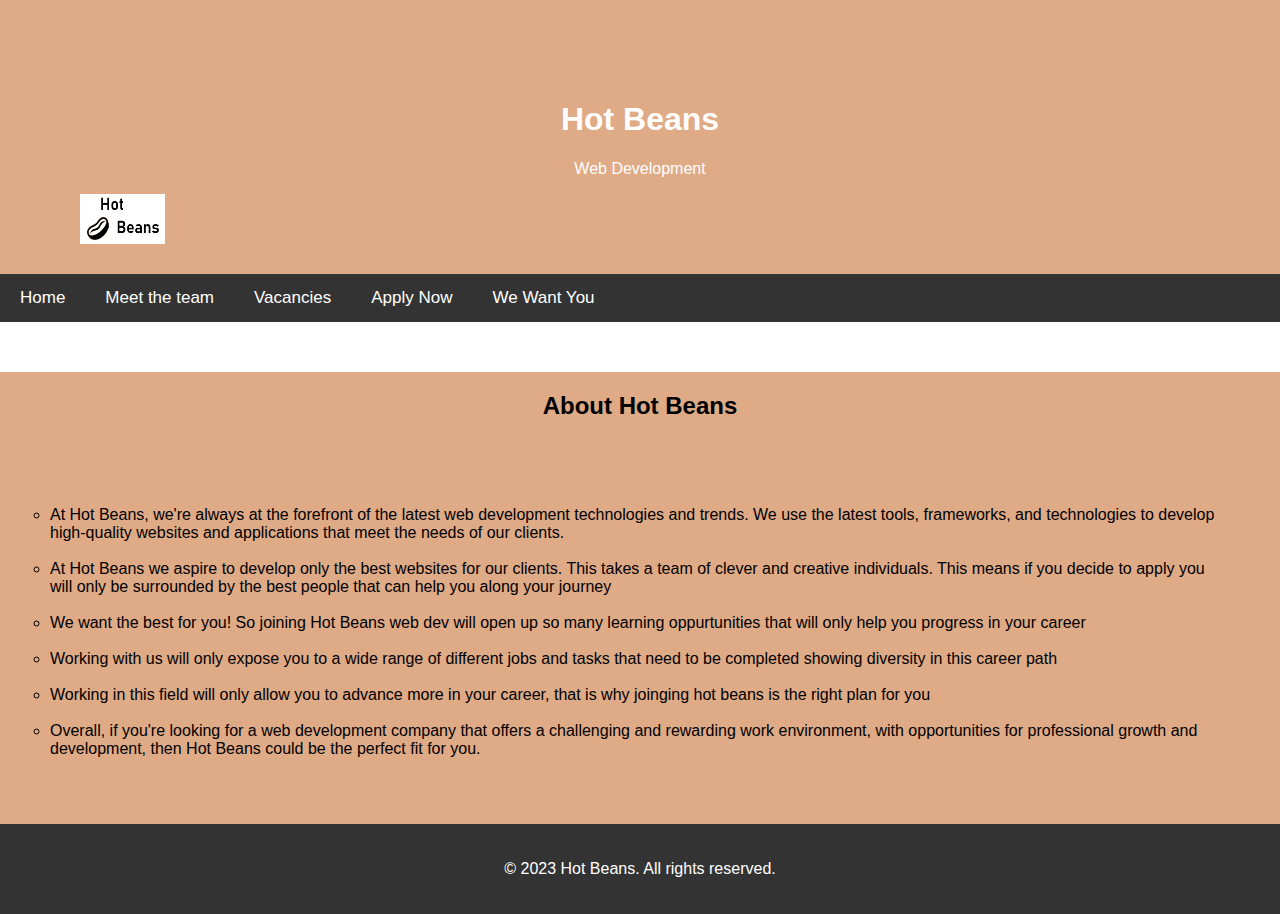
<file: index.html>
<!DOCTYPE html>
<html>
<head>
  <link rel="stylesheet" href="style.css">
  <title>Hot Beans</title>
  <meta charset="UTF-8">
  <meta name="viewport" content="width=device-width, initial scale=1">
</head>
  
<style>
  body {
      font-family: Arial, Helvetica, sans-serif;
    }
  </style> 


  
<body>
  
  <div class="header">
    <h1>Hot Beans</h1>
    <p>Web Development</p>
    <img src="hotbeans.png" alt="logo" style="width: 85px;height: 50px;">
  </div>



<div class="navbar">  
  <a href="index.html">Home</a>  
  <a href="team.html">Meet the team</a>   
  <a href="vacancies.html">Vacancies</a>   
  <a href="apply.html">Apply Now</a>
  <a href="we want you.html">We Want You</a>
  <a href="javascript:void(0);" class="icon" onclick="myFunction()">
  <i class="fa fa-bars"></i>
  </a>  
  </div>  

<div class="container">
  <div style="text-align:center">
    <h2>About Hot Beans</h2>
  </div>

    

  <div class="row">
  <div class="column" >
    <ul>
      <li>At Hot Beans, we're always at the forefront of the latest web development technologies and trends. We use the latest tools, frameworks, and technologies to develop high-quality websites and applications that meet the needs of our clients.</li>
      <br>
      <li>At Hot Beans we aspire to develop only the best websites for our clients. This takes a team of clever and creative individuals. This means if you decide to apply you will only be surrounded by the best people that can help you along your journey</li>
        <br>
      <li>We want the best for you! So joining Hot Beans web dev will open up so many learning oppurtunities that will only help you progress in your career</li>
      <br>
      <li>Working with us will only expose you to a wide range of different jobs and tasks that need to be completed showing diversity in this career path</li>
      <br>
      <li>Working in this field will only allow you to advance more in your career, that is why joinging hot beans is the right plan for you</li>
      <br>
      <li>Overall, if you're looking for a web development company that offers a challenging and rewarding work environment, with opportunities for professional growth and development, then Hot Beans could be the perfect fit for you.</li>
    </ul>
  </div>
  </div>

  
     
</body>
  
  <footer>
		<p>&copy; 2023 Hot Beans. All rights reserved.</p>
	</footer>
  
</html>
</file>
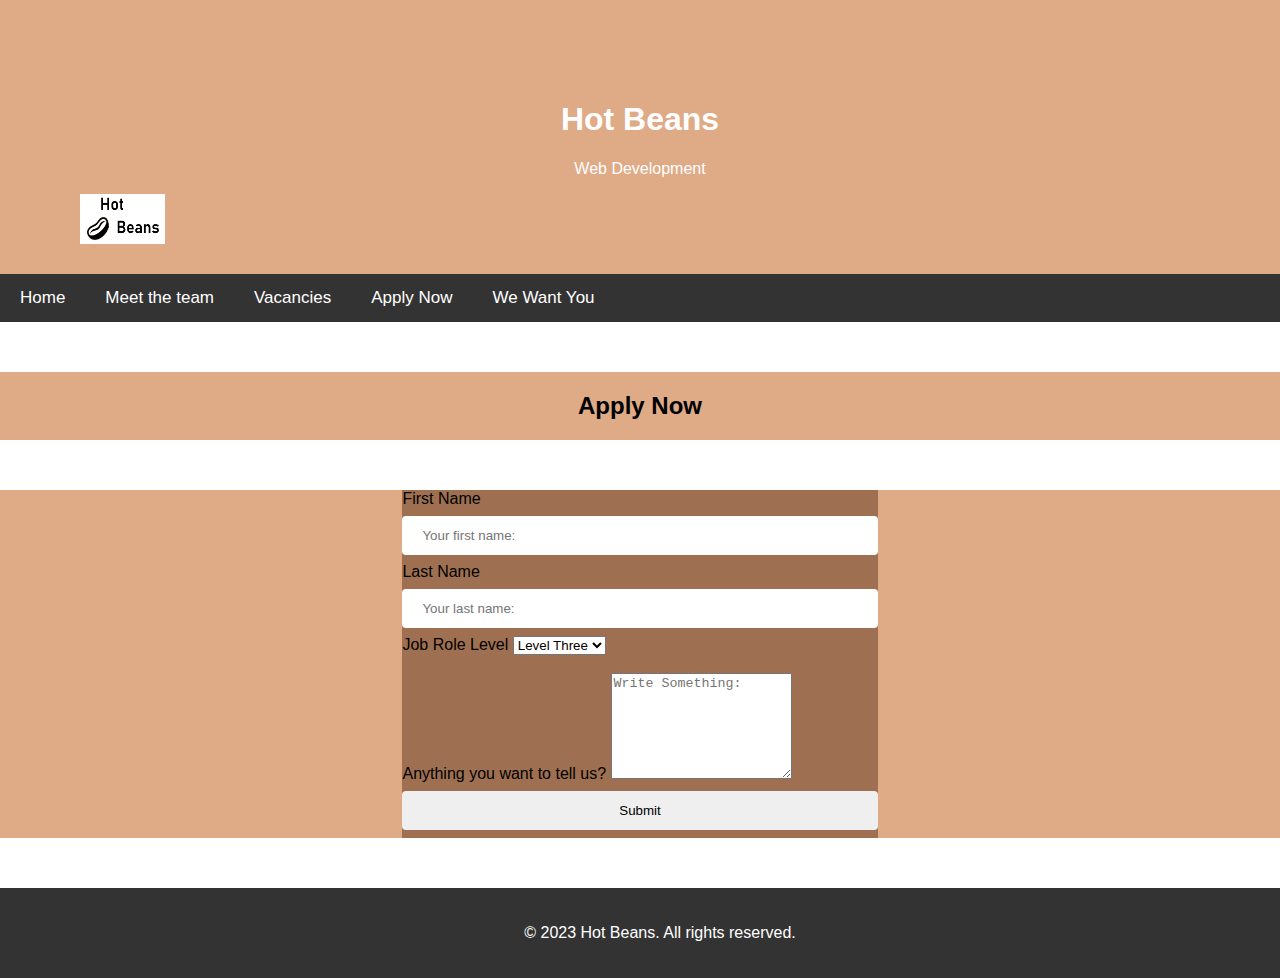
<file: apply.html>
<!DOCTYPE html>
<html>
<head>
  <link rel="stylesheet" href="style.css">
  <title>Hot Beans</title>
  <meta charset="UTF-8">
  <meta name="viewport" content="width=device-width, initial scale=1">


  
  <style>
    body {
      font-family: Arial, Helvetica, sans-serif;
    }
    
    input {
  width: 100%;
  padding: 12px 20px;
  margin: 8px 0;
  box-sizing: border-box;
  border: 2px #dfaa86;
  border-radius: 4px;
}
  </style>
</head>

  

 <div class="header">
    <h1>Hot Beans</h1>
    <p>Web Development</p>
    <img src="hotbeans.png" alt="logo" style="width: 85px;height: 50px;">
  </div>


<div class="navbar">  
  <a href="index.html">Home</a>  
  <a href="team.html">Meet the team</a>   
  <a href="vacancies.html">Vacancies</a>   
  <a href="apply.html">Apply Now</a>
  <a href="we want you.html">We Want You</a>
  <a href="javascript:void(0);" class="icon" onclick="myFunction()">
  <i class="fa fa-bars"></i>
  </a>  
  </div>  

<div class="container">
    <h2 style="text-align:center">Apply Now</h2>
  </div>
 

  
    <body>
  <div class="container">
    <div style="text-align: left;"
  <div class="row"> 
  <div class="column">
        <label for="fName">First Name</label>
        <input type="text" id="fName" name="firstName" placeholder="Your first name:">
        <br>
        <label for="lName">Last Name</label>
        <input type="text" id="lName" name="lastName" placeholder="Your last name:">
        <br>
        <label for="jobRoleLvl">Job Role Level</label>
        <select id="jobRoleLvl" name="jobRoleLvl">
          <option value=lvl1>Level Three</option>
          <option value=lvl2>Level Four</option>  
          <option value=lvl3>Level Five</option>
          <option value=lvl4>Level Six</option>
        </select>
        <br>
    <br>

        <label for="anythingYouWantToTellUs">Anything you want to tell us?</label>
        <textarea id="subject" name="anythingYouWantToTellUs" placeholder="Write Something:" style=height:100px></textarea>
        <input type="submit" value="Submit">
  </form>
      
    </div>
  </div>
</div> 
   
    </body> 
  
     <footer>
		<p>&copy; 2023 Hot Beans. All rights reserved.</p>
	</footer>

  </html
</file>
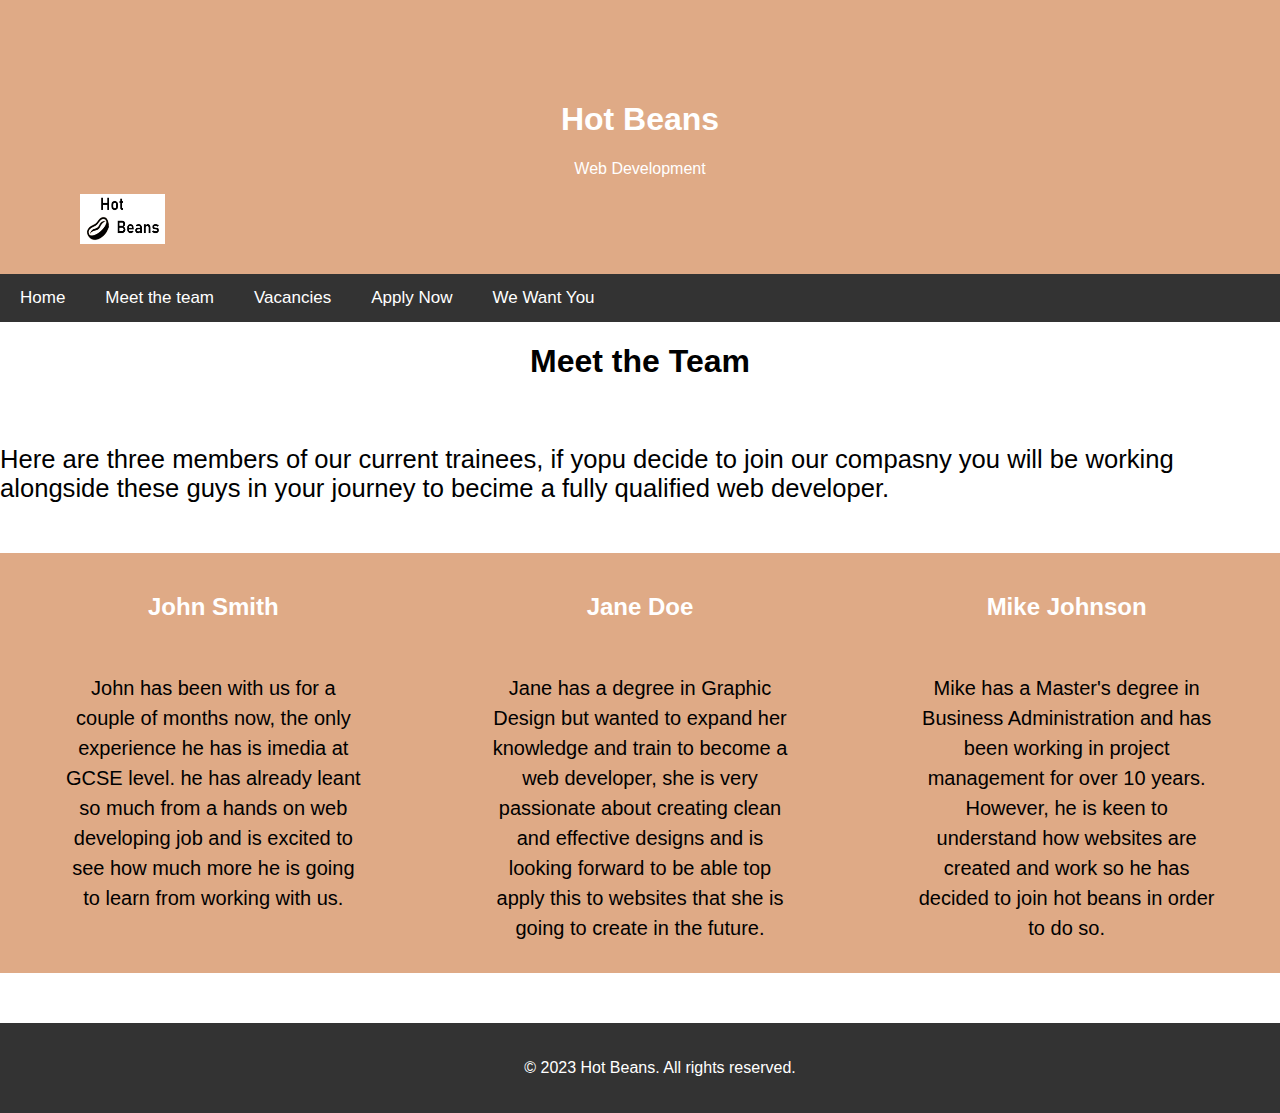
<file: team.html>
<!DOCTYPE html>
<html>
<head>
  <link rel="stylesheet" href="style.css">
  <title>Hot Beans</title>
  <meta charset="UTF-8">
  <meta name="viewport" content="width=device-width, initial scale=1">
  <style>
    body {
      font-family: Arial, Helvetica, sans-serif;
    }
  </style>
</head>

  
  <div class="header">
    <h1>Hot Beans</h1>
    <p>Web Development</p>
    <img src="hotbeans.png" alt="logo" style="width: 85px;height: 50px;">
  </div>

<div class="navbar">  
  <a href="index.html">Home</a>  
  <a href="team.html">Meet the team</a>   
  <a href="vacancies.html">Vacancies</a>   
  <a href="apply.html">Apply Now</a>
  <a href="we want you.html">We Want You</a>
  <a href="javascript:void(0);" class="icon" onclick="myFunction()">
  <i class="fa fa-bars"></i>
  </a>  
  </div>  

  <header>
    
		<h1 style="text-align:center">Meet the Team</h1>
  <br>
  <p style="font-size:160%;">Here are three members of our current trainees, if yopu decide to join our compasny you will be working alongside these guys in your journey to becime a fully qualified web developer.</p>
	
  </header>
  
	<div class="container">
		<div class="team-member">
			<h3>John Smith</h3>
			<br>
			<p>John has been with us for a couple of months now, the only experience he has is imedia at GCSE level. he has already leant so much from a hands on web developing job and is excited to see how much more he is going to learn from working with us.</p>
    </div>

<div class="team-member">
			<h3>Jane Doe</h3>
			<br>
			<p>Jane has a degree in Graphic Design but wanted to expand her knowledge and train to become a web developer, she is very passionate about creating clean and effective designs and is looking forward to be able top apply this to websites that she is going to create in the future. </p>
		</div>

		<div class="team-member">
			<h3>Mike Johnson</h3>
			<br>
			<p>Mike has a Master's degree in Business Administration and has been working in project management for over 10 years. However, he is keen to understand how websites are created and work so he has decided to join hot beans in order to do so.</p>
		</div>
	</div>
</body>
  
<footer>
		<p>&copy; 2023 Hot Beans. All rights reserved.</p>
	</footer>

</html>
</file>
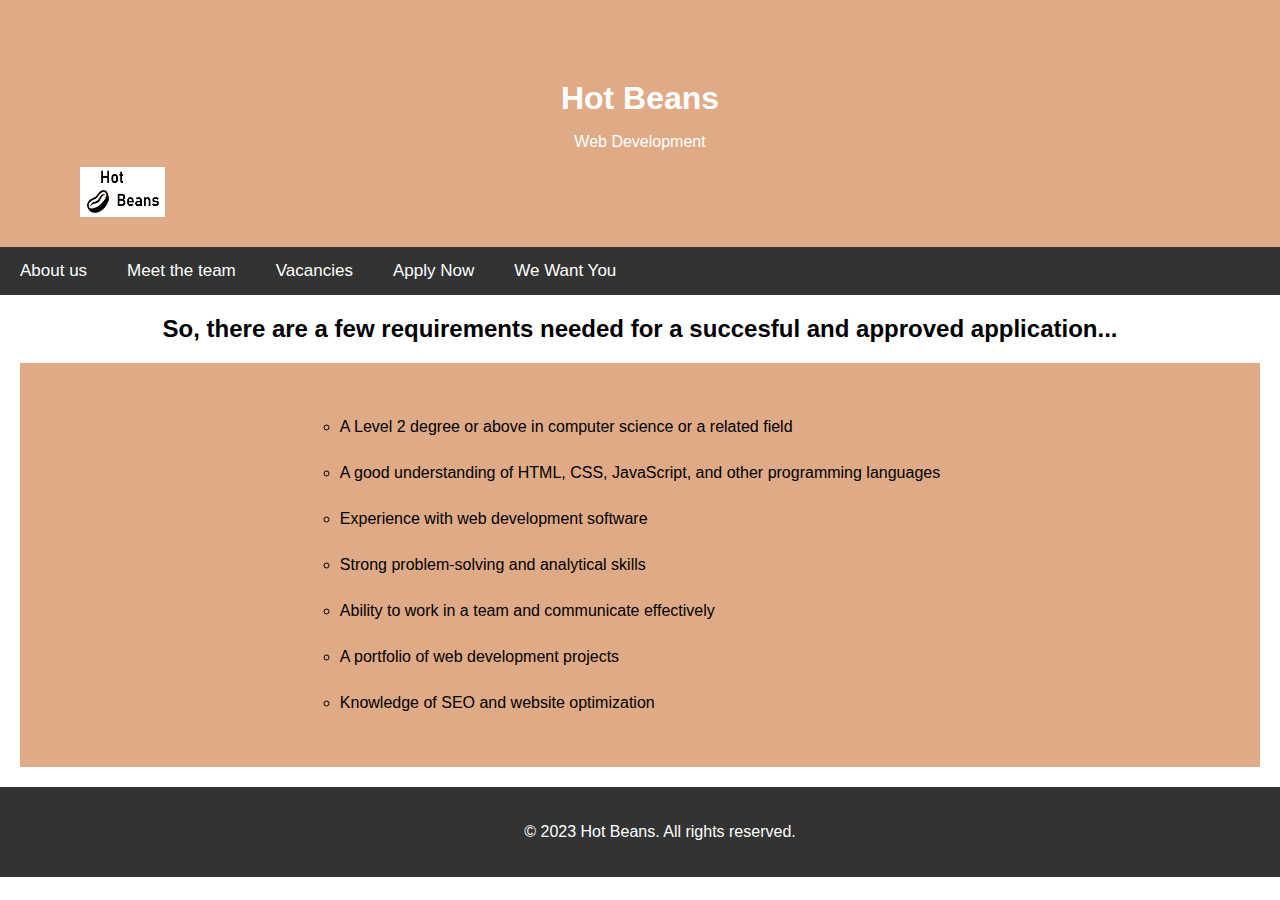
<file: vacancies.html>
<!DOCTYPE html>
<html>
<head>
  <link rel="stylesheet" href="style.css">
  <title>Hot Beans</title>
  <meta charset="UTF-8">
  <meta name="viewport" content="width=device-width, initial scale=1">
  <style>
    body {
      font-family: Arial, Helvetica, sans-serif;
    }
  </style>
</head>

<body>
  <style>
    
		body {
			font-family: Arial, sans-serif;
			margin: 0;
			padding: 0;
		}
		header {
			background-color: #333;
			color: #fff;
			padding: 10px;
			text-align: center;
		}
		h1 {
			margin: 0;
		}
		.container {
			margin: 20px;
		}
		ul {
			list-style: circle;
			margin: 0;
			padding: 50px;
		}
		li {
			margin: 5px 0;
		}
  </style>
  
  <div class="header">
    <h1>Hot Beans</h1>
    <p>Web Development</p>
    <img src="hotbeans.png" alt="logo" style="width: 85px;height: 50px;">
  </div>

<div class="navbar">  
  <a href="index.html">About us</a>  
  <a href="team.html">Meet the team</a>   
  <a href="vacancies.html">Vacancies</a>   
  <a href="apply.html">Apply Now</a>
  <a href="we want you.html">We Want You</a>
  <a href="javascript:void(0);" class="icon" onclick="myFunction()">
  <i class="fa fa-bars"></i>
  </a>  
  </div>  


		<h2 style="text-align:center">So, there are a few requirements needed for a succesful and approved application...</h2>
<div class="container">
		<ul>
			<li>A Level 2 degree or above in computer science or a related field</li>
      <br>
			<li>A good understanding of HTML, CSS, JavaScript, and other programming languages</li>
      <br>
			<li>Experience with web development software</li>
      <br>
			<li>Strong problem-solving and analytical skills</li>
      <br>
			<li>Ability to work in a team and communicate effectively</li>
      <br>
			<li>A portfolio of web development projects</li>
      <br>
			<li>Knowledge of SEO and website optimization</li>
		</ul>
	</div>

  
</body>

  	<footer>
		<p>&copy; 2023 Hot Beans. All rights reserved.</p>
	</footer>

</html>
</file>
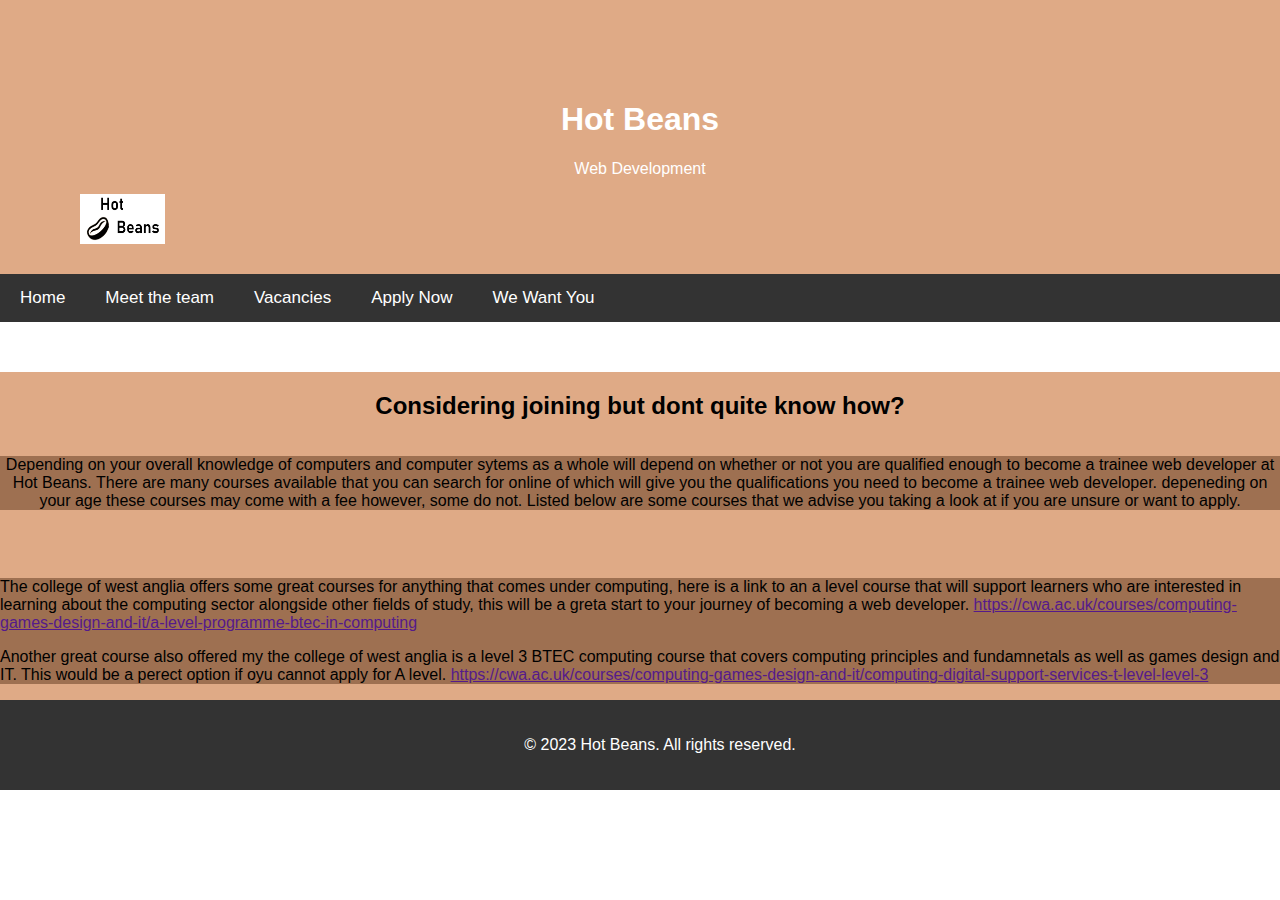
<file: we want you.html>
<!DOCTYPE html>
<html>
<head>
  <link rel="stylesheet" href="style.css">
  <title>Hot Beans</title>
  <meta charset="UTF-8">
  <meta name="viewport" content="width=device-width, initial scale=1">
</head>
  
<style>
  body {
      font-family: Arial, Helvetica, sans-serif;
    }

  </style> 


  
<body>
  
  <div class="header">
    <h1>Hot Beans</h1>
    <p>Web Development</p>
    <img src="hotbeans.png" alt="logo" style="width: 85px;height: 50px;">
  </div>



<div class="navbar">  
  <a href="index.html">Home</a>  
  <a href="team.html">Meet the team</a>   
  <a href="requirements.html">Vacancies</a>   
  <a href="apply.html">Apply Now</a>
  <a href="we want you.html">We Want You</a>
  <a href="javascript:void(0);" class="icon" onclick="myFunction()">
  <i class="fa fa-bars"></i>
  </a>  
  </div>  

<div class="container">
  <div style="text-align:center">
    <h2>Considering joining but dont quite know how?</h2>
  </div>

    

  <div class="row">
  <div class="column" >
  <div style="text-align:center">
  <p>Depending on your overall knowledge of computers and computer sytems as a whole will depend on whether or not you are qualified enough to become a trainee web developer at Hot Beans. There are many courses available that you can search for online of which will give you the qualifications you need to become a trainee web developer. depeneding on your age these courses may come with a fee however, some do not. 
  Listed below are some courses that we advise you taking a look at if you are unsure or want to apply.</p>
  </div>  
  </div>  
    
    <br>
    <br>
    <div class="row">
    <div class="column">
      <p> The college of west anglia offers some great courses for anything that comes under computing, here is a link to an a level course that will support learners who are interested in learning about the computing sector alongside other fields of study, this will be a greta start to your journey of becoming a web developer.
<a href=>https://cwa.ac.uk/courses/computing-games-design-and-it/a-level-programme-btec-in-computing</a> </p>
      <p>Another great course also offered my the college of west anglia is a level 3 BTEC computing course that covers computing principles and fundamnetals as well as games design and IT. This would be a perect option if oyu cannot apply for A level. <a href=>https://cwa.ac.uk/courses/computing-games-design-and-it/computing-digital-support-services-t-level-level-3</a> </p>
    
    
    
  </div>
  </div>

  
     
</body>
  
  <footer>
		<p>&copy; 2023 Hot Beans. All rights reserved.</p>
	</footer>
  
</html>
</file>
<file: style.css>
html {
  height: 100%;
  width: 100%;
}



.header {
  padding: 80px;
  text-align: center;
  background: #dfaa86;
  color: white;
}

img {
  float: left;
}

body {
	font-family: open-sans;
	margin: 0;
	padding: 0;
}


.navbar {
  overflow: hidden;
  background-color: #333;
}

.navbar a {
  float: left;
  display: block;
  color: #f2f2f2;
  text-align: center;
  padding: 14px 16px;
  text-decoration: none;
  font-size: 17px;
}

.navbar a:hover {
  background-color: #ddd;
  color: black;
}






.column {
  float:center;.
  
  width:100%;
  background: #9e7051;
}


ul {
  list-style-type:circle;
  background: #dfaa86;
  padding: 50px;
}



footer {
	background-color: #333;
	color: #fff;
	padding: 20px;
	text-align: center;
  width: 100%;
}



.container {
	display: flex;
	flex-wrap: wrap;
	justify-content: space-around;
	margin: 50px 0;
  background-color: #dfaa86;
}



.team-member {
	flex-basis: 300px;
	margin: 20px;
	text-align: center;
}


.team-member h3 {
	margin-top: 20px;
	font-size: 24px;
  color: white;
}

.team-member p {
	font-size: 20px;
	line-height: 1.5;
	margin: 10px 0;
}


.navbar a {
  float: center;
  display: block;
  color: white;
  text-align: center;
  padding: 14px 20px;
  text-decoration: none; 
  position: relative;
  top: 0;
  left: 0;
  transform: none;
}


.navbar a:hover {
  background-color: #ddd;
  color: black;
}

.navbar-cenetered a {
  float: none; 
  position: absolute;
  top: 50%;
  left: 50%;
  transform: translate(-50%, -50%);
}

 .links {
  display: flex;
  justify-content: center;
}

@media screen and (max-width: 600px) {
  .topnav a, .topnav-right {
    float: none;
    display: block;
  }

.column {
  float: left;
  width: 50%;
  padding: 10px;
  height: 300px
}

@media screen and (max-width: 600px) {
  .column {
    width: 100%;
  }
}

@media screen and (max-width: 700px) {
  .row{
    flex-direction: column;
  }
}

@media screen and (max-width: 400px) {
  .navbar a {
    float: none;
    width: 100%;
  }
}

.footer {
  padding: 20px;
  text-align: center;
}


.footer {
  position: fixed;
  left: 0;
  bottom: 0;
  width: 100%;
  background-color: black;
  color: white;
  text-align: center;
}
</file>
